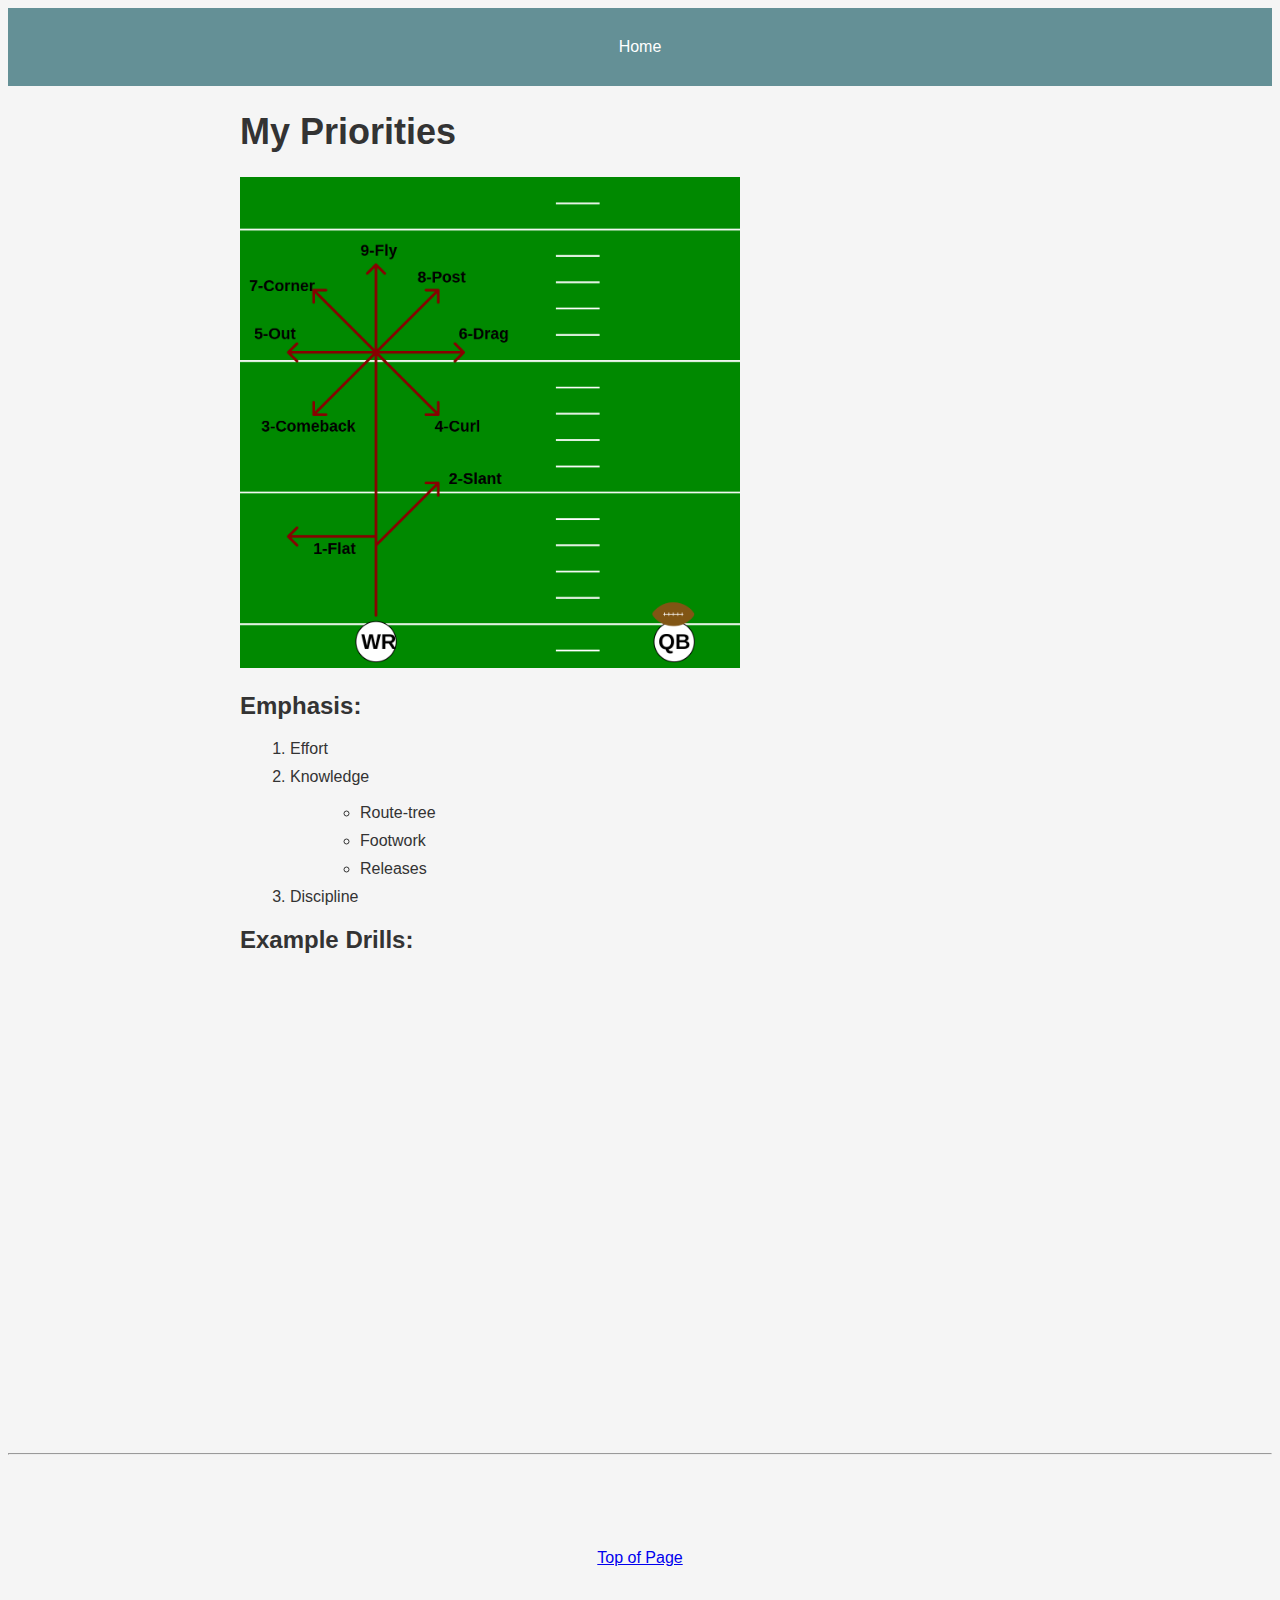
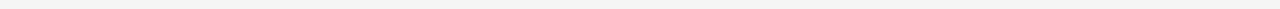
<file: fromScratch/fromScratch.html>
<!DOCTYPE html>
<html lang="en">
<head>
    <meta charset="UTF-8">
    <meta http-equiv="X-UA-Compatible" content="IE=edge">
    <meta name="viewport" content="width=device-width, initial-scale=1.0">
    <title>From Scratch</title>
    <link rel="stylesheet" href="../css/fromScratch.css">

</head>
<body>

	<header id="top">
		<nav>
			<ul>
				<li><a href="/index.html">Home</a></li>
			</ul>
		</nav>
       
	</header>

	<main>

		<h1>My Priorities</h1>
        <img src="../assets/img/routeTree.jpg" alt="Route-tree"\
        width="500">
        <h2>Emphasis:</h2>
		<ol>
			<li>Effort</li>
			<li>Knowledge
				<ul>
                    <br>
					<li>Route-tree</li>
					<li>Footwork</li>
					<li>Releases</li>
				</ul>
            <li>Discipline</li>
			</li>
		</ol>

		<h2>Example Drills:</h2>
		<iframe width="560" height="315" src="https://www.youtube.com/embed/01kMM3q8kOU" title="YouTube video player" frameborder="0" allow="accelerometer; autoplay; clipboard-write; encrypted-media; gyroscope; picture-in-picture; web-share" allowfullscreen></iframe>

        <div class='tableauPlaceholder' id='viz1682024157101' style='position: relative'><noscript><a href='http:&#47;&#47;sirvizalot.com&#47;2015&#47;10&#47;sports-abstract-art.html'><img alt='The History of the NFL ' src='https:&#47;&#47;public.tableau.com&#47;static&#47;images&#47;Th&#47;TheHistoryoftheNFL&#47;TheHistoryoftheNFL&#47;1_rss.png' style='border: none' /></a></noscript><object class='tableauViz'  style='display:none;'><param name='host_url' value='https%3A%2F%2Fpublic.tableau.com%2F' /> <param name='embed_code_version' value='3' /> <param name='site_root' value='' /><param name='name' value='TheHistoryoftheNFL&#47;TheHistoryoftheNFL' /><param name='tabs' value='no' /><param name='toolbar' value='yes' /><param name='static_image' value='https:&#47;&#47;public.tableau.com&#47;static&#47;images&#47;Th&#47;TheHistoryoftheNFL&#47;TheHistoryoftheNFL&#47;1.png' /> <param name='animate_transition' value='yes' /><param name='display_static_image' value='yes' /><param name='display_spinner' value='yes' /><param name='display_overlay' value='yes' /><param name='display_count' value='yes' /><param name='language' value='en-US' /></object></div>                <script type='text/javascript'>                    var divElement = document.getElementById('viz1682024157101');                    var vizElement = divElement.getElementsByTagName('object')[0];                    vizElement.style.width='800px';vizElement.style.height='1027px';                    var scriptElement = document.createElement('script');                    scriptElement.src = 'https://public.tableau.com/javascripts/api/viz_v1.js';                    vizElement.parentNode.insertBefore(scriptElement, vizElement);                </script>
	</main>
    <br>
    <br>
<hr>
<br>
<br>
	<footer>
		<p><a href="#top">Top of Page</a></p>
	</footer>
    <br>
</body>
</html>
</file>
<file: css/fromScratch.css>
header {
    background-color: #649096;
    color: #fff;
    font-family: Arial, sans-serif;
    text-align: center;
    padding: 10px;
  }

  body {
    background-color: whitesmoke;
  }
  
  nav ul {
    list-style: none;
    margin: 5px;
    padding: 5px;
  }
  
  nav li {
    display: inline-block;
    margin: 10px;
  }
  
  nav a {
    color: #fff;
    text-decoration: none;
  }
  
  main {
    font-family: 'Gill Sans', 'Gill Sans MT', Calibri, 'Trebuchet MS', sans-serif;
    color: #333;
    max-width: 800px;
    margin: auto;
    padding: 20px;
  }
  
  h1 {
    font-size: 36px;
    font-weight: bold;
    margin-top: 5px;
  }
  
  h2 {
    font-size: 24px;
    font-weight: bold;
  }
  
  ol {
    margin-left: 10px;
  }
  
  ol li {
    margin-bottom: 10px;
  }
  
  ul {
    list-style: circle;
    margin-left: 30px;
  }
  
  iframe {
    display: block;
    margin: 20px auto;
  }
  
  .tableauPlaceholder {
    position: relative;
    width: 100%;
    height: 0;
    padding-bottom: 10%;
    overflow: hidden;
  }
  
  .tableauViz {
    position: absolute;
    top: 0;
    left: 0;
    width: 100%;
    height: 100%;
  }

  footer {
    text-align: center;
    font-family: Arial, sans-serif;
    background-color: whitesmoke;
    color: #666;
    margin-top: 50px;
  }
</file>
